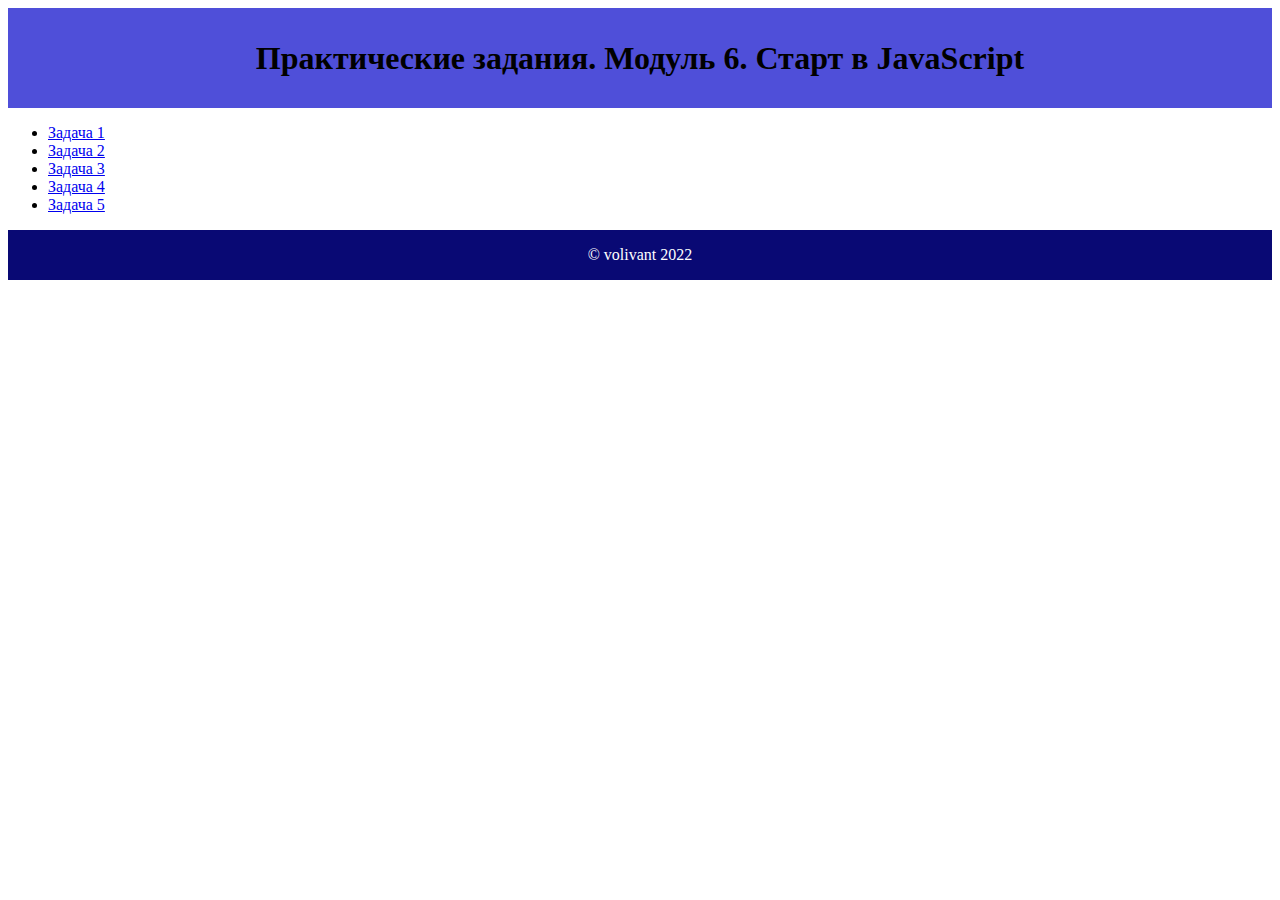
<file: index.html>
<!DOCTYPE html>
<html lang="en">
    <head>
        <meta charset="utf-8">
        <title>JS-Start</title>
        <link rel="stylesheet" type="text/css" href="style.css">
    </head>
    <body>
        <header>
            <h1>Практические задания. Модуль 6. Старт в JavaScript</h1>
        </header>
        <div>
            <ul>
                <li>
                    <a href="task1/index.html">Задача 1</a>
                </li>
                <li>
                    <a href="task2/index.html">Задача 2</a>
                </li>
                <li>
                    <a href="task3/index.html">Задача 3</a>
                </li>
                <li>
                    <a href="task4/index.html">Задача 4</a>
                </li>
                <li>
                    <a href="task5/index.html">Задача 5</a>
                </li>
            </ul>
        </div>   
    </body>
    <footer>
        <div class="copyright"><span>©&nbsp;volivant 2022</span></div>
    </footer>
</html>
</file>
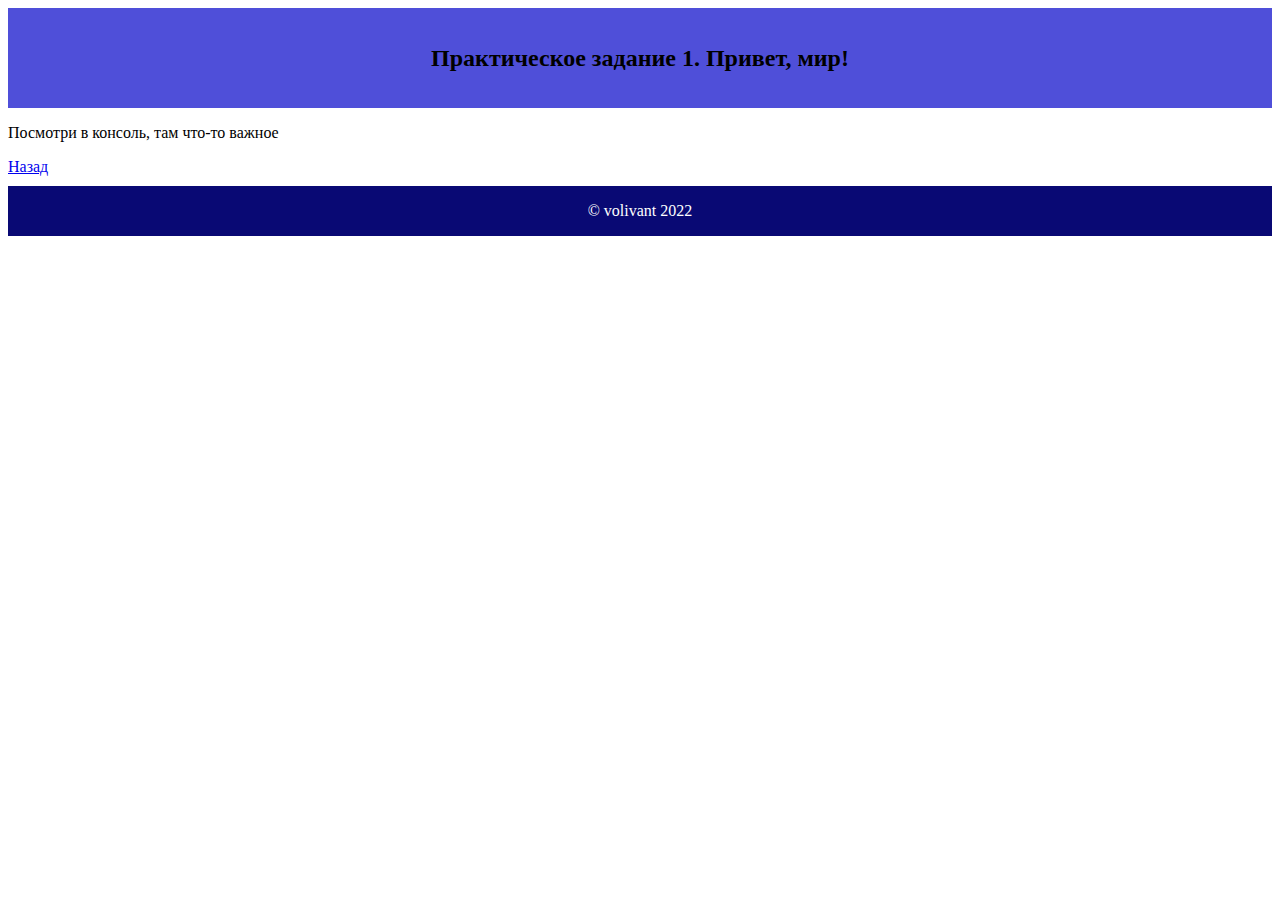
<file: task1/index.html>
<!DOCTYPE html>
<html lang="en">
    <head>
        <meta charset="UTF-8">
        <title>JS-Start. 1 задача</title>
        <link rel="stylesheet" type="text/css" href="../style.css">
    </head>
    <header>
        <h2>Практическое задание 1. Привет, мир!</h2>
    </header>
    <body>
         <p>Посмотри в консоль, там что-то важное</p>
         <a href="../index.html">Назад</a>
         <script src="script.js"></script>
    </body>
    <footer>
        <div class="copyright"><span>©&nbsp;volivant 2022</span></div>
    </footer>
</html>
</file>
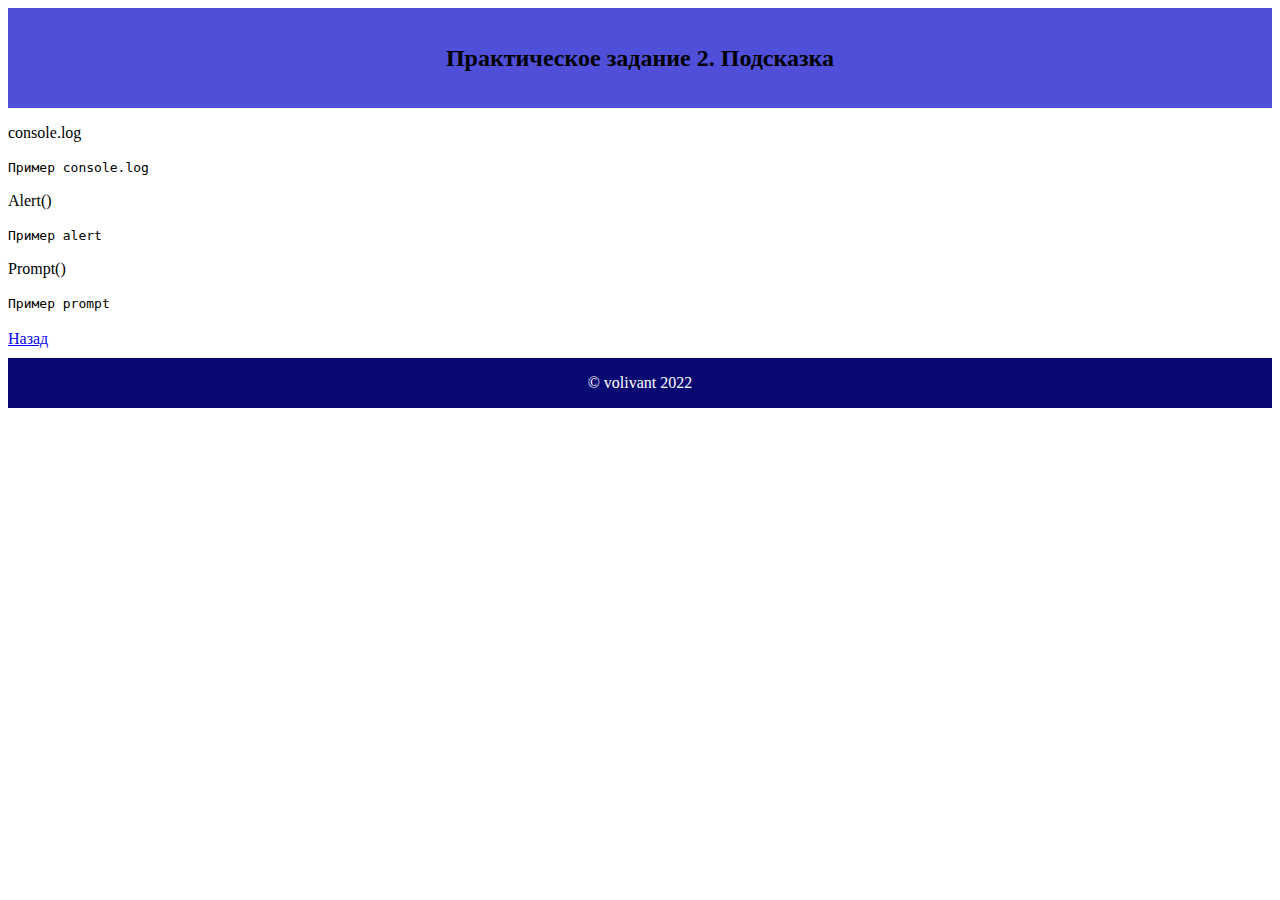
<file: task2/index.html>
<!DOCTYPE html>
<html lang="en">
    <head>
        <meta charset="UTF-8">
        <title>JS-Start. 2 задача</title>
        <link rel="stylesheet" type="text/css" href="../style.css">
    </head>
    <header>
        <h2>Практическое задание 2. Подсказка</h2>
    </header>
    <body>
        <p id="consoleLog">console.log</p>
        <code id="consoleLogText">
            Пример console.log
        </code>
        <p id="alert">Alert()</p>
        <code id="alertText">
            Пример alert
        </code>
        <p id="prompt">Prompt()</p>
        <code id="promptText">
            Пример prompt
        </code>
        <br><br>
        <a href="../index.html">Назад</a>
        <script src="script.js"></script>
    </body>
    <footer>
        <div class="copyright"><span>©&nbsp;volivant 2022</span></div>
    </footer>
</html>
</file>
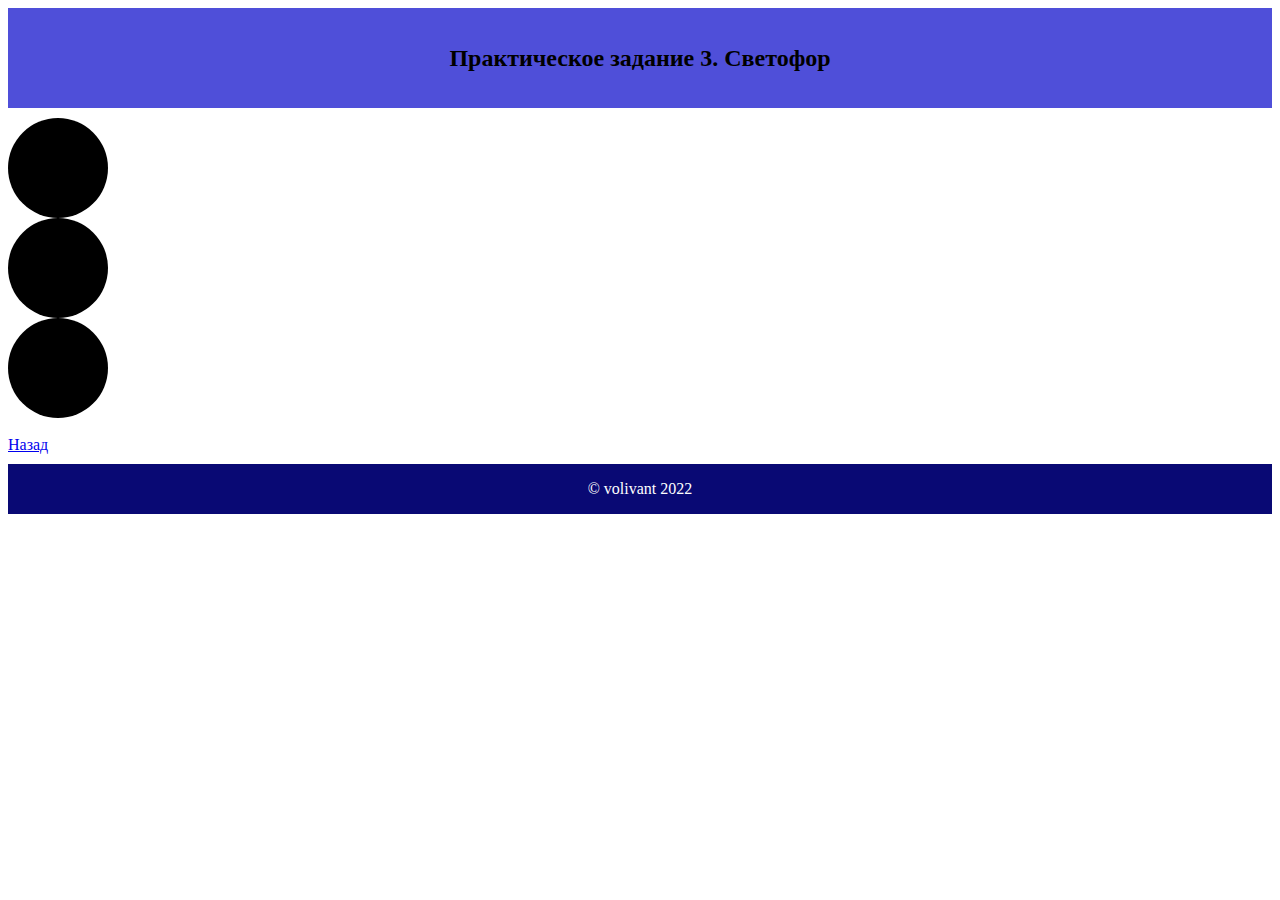
<file: task3/index.html>
<!DOCTYPE html>
<html lang="en">
    <head>
        <meta charset="UTF-8">
        <title>JS-Start. 3 задача</title>
        <link rel="stylesheet" type="text/css" href="../style.css">
        <link rel="stylesheet" type="text/css" href="style.css">
    </head>
    <header>
        <h2>Практическое задание 3. Светофор</h2>
    </header>
    <body>
        <div id="trafficLight">
            <div id="light1"></div>
            <div id="light2"></div>
            <div id="light3"></div>
        </div>
        <br>
        <a href="../index.html">Назад</a>
        <script src="script.js"></script>
    </body>
    <footer>
        <div class="copyright"><span>©&nbsp;volivant 2022</span></div>
    </footer>
</html>
</file>
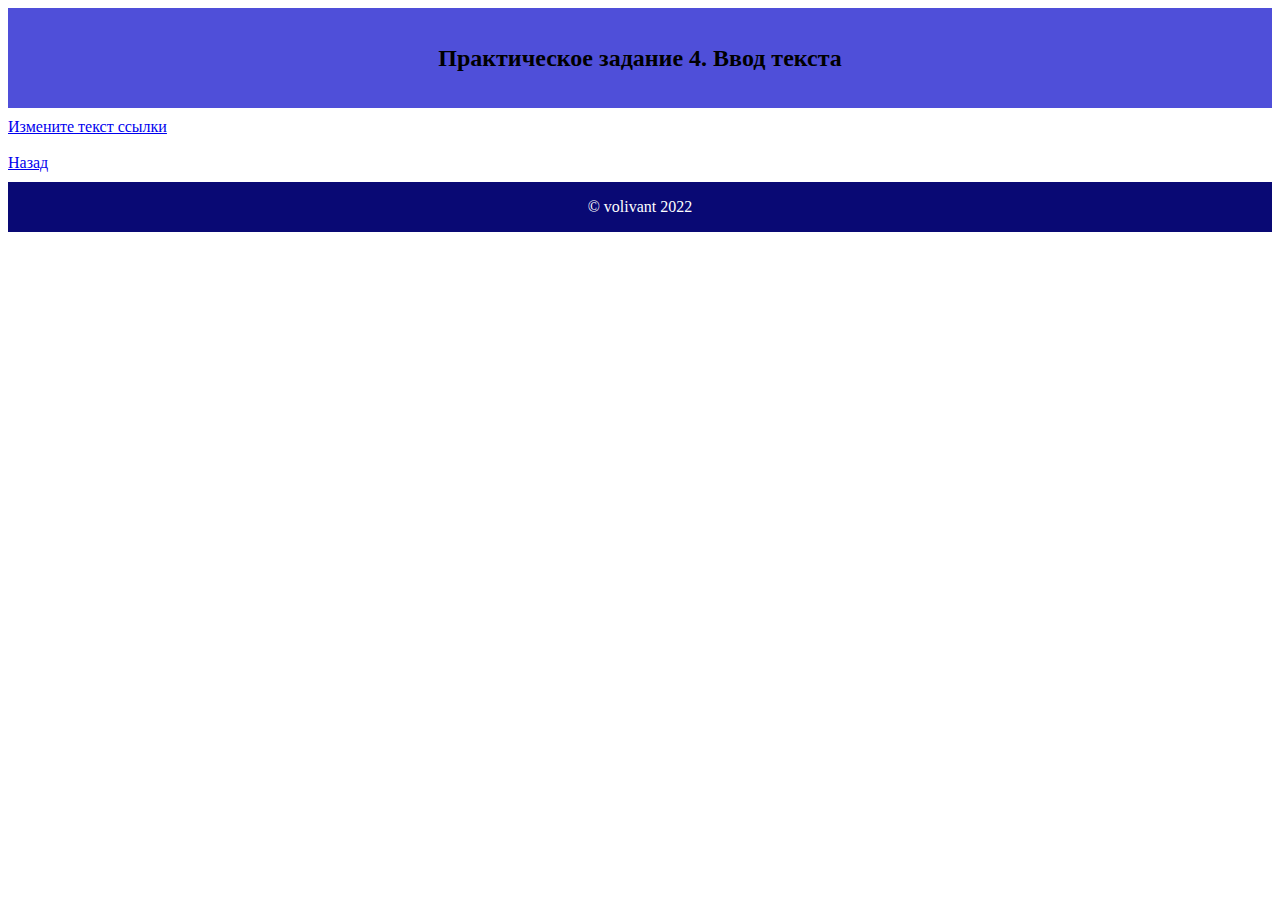
<file: task4/index.html>
<!DOCTYPE html>
<html lang="en">
    <head>
        <meta charset="UTF-8">
        <title>JS-Start. 4 задача</title>
        <link rel="stylesheet" type="text/css" href="../style.css">
    </head>
    <header>
        <h2>Практическое задание 4. Ввод текста</h2>
    </header>
    <body>
        <a href="#" id="link">Измените текст ссылки</a>
        <br><br>
        <a href="../index.html">Назад</a>
        <script src="script.js"></script>
    </body>
    <footer>
        <div class="copyright"><span>©&nbsp;volivant 2022</span></div>
    </footer>
</html>
</file>
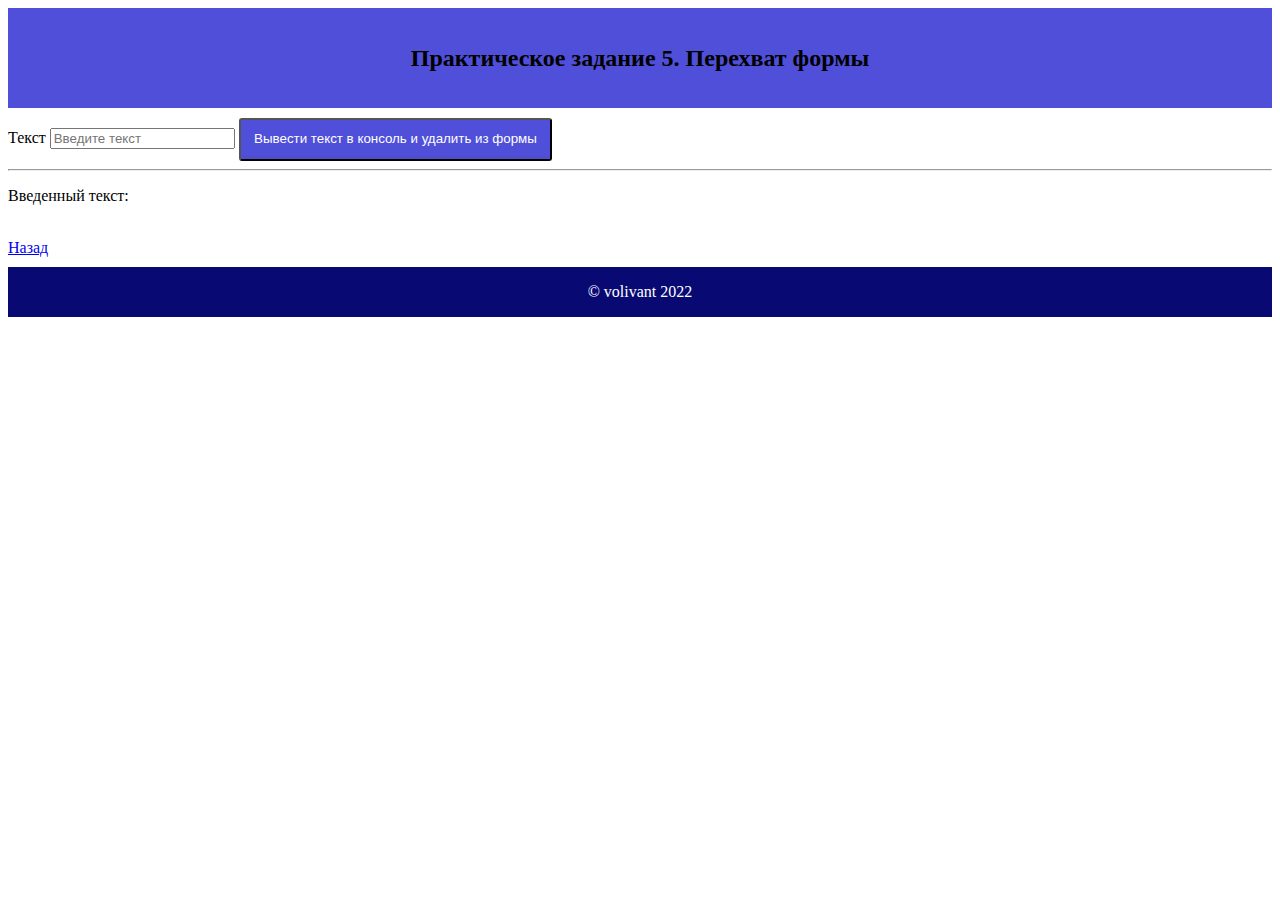
<file: task5/index.html>
<!DOCTYPE html>
<html lang="en">
    <head>
        <meta charset="UTF-8">
        <title>JS-Start. 3 задача</title>
        <link rel="stylesheet" type="text/css" href="../style.css">
        <link rel="stylesheet" type="text/css" href="style.css">
    </head>
    <header>
        <h2>Практическое задание 5. Перехват формы</h2>
    </header>
    <body>
        <form action="#">
            <label>
                Текст
                <input id="inputField" type="text" placeholder="Введите текст">
            </label>
            <button id="buttonSend" type="submit">
                Вывести текст в консоль и удалить из формы
            </button>
        </form>
        <hr>
        <p>Введенный текст:</p>
        <p id="duplicateField"></p>
        <br>
        <a href="../index.html">Назад</a>
        <script src="script.js"></script>
    </body>
    <footer>
        <div class="copyright"><span>©&nbsp;volivant 2022</span></div>
    </footer>
</html>
</file>
<file: style.css>
header {
    display: flex;
    align-items: center;
    justify-content: center;
    height: 100px;
    background-color: #4f4fd9;
    margin-bottom: 10px;
}

footer {
    display: flex;
    align-items: center;
    justify-content: center;
    height: 50px;
    background-color: #090974;
    color: white;
    margin-top: 10px;
}
</file>
<file: task3/style.css>
[id^='light'] {
    width: 100px;
    height: 100px;
    border-radius: 50%;
    background: black;
}
</file>
<file: task5/style.css>
#buttonSend {
    font-weight: 500;
    color: white;
    text-decoration: none;
    padding: .8em 1em calc(.8em + 3px);
    border-radius: 3px;
    background: #4f4fd9;
    box-shadow: 0 -3px #4f4fca inset;
    transition: 0.2s;
  } 
  #buttonSend:hover { background:  #1414df; }
  #buttonSend:active {
    background:  #090974;
    box-shadow: 0 3px #090974 inset;
  }
</file>
